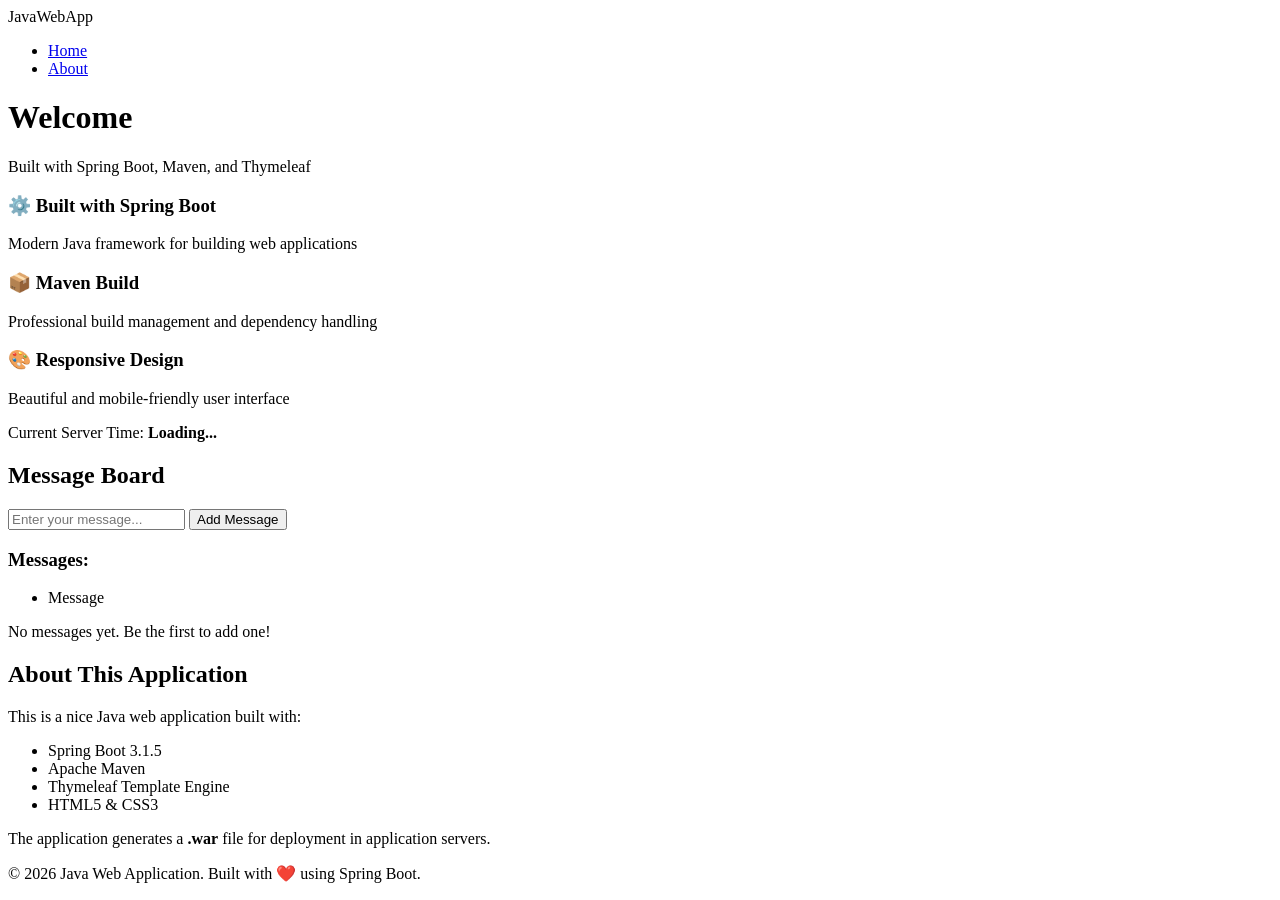
<file: src/main/resources/templates/index.html>
<!DOCTYPE html>
<html lang="en" xmlns:th="http://www.thymeleaf.org">
<head>
    <meta charset="UTF-8">
    <meta name="viewport" content="width=device-width, initial-scale=1.0">
    <title th:text="${title}">Java Web App</title>
    <link rel="stylesheet" th:href="@{/css/style.css}">
</head>
<body>
    <nav class="navbar">
        <div class="container">
            <div class="logo">JavaWebApp</div>
            <ul class="nav-links">
                <li><a href="/" class="active">Home</a></li>
                <li><a href="/about">About</a></li>
            </ul>
        </div>
    </nav>

    <div class="container">
        <header class="hero">
            <h1 th:text="${title}">Welcome</h1>
            <p>Built with Spring Boot, Maven, and Thymeleaf</p>
        </header>

        <section class="features">
            <div class="feature-card">
                <h3>⚙️ Built with Spring Boot</h3>
                <p>Modern Java framework for building web applications</p>
            </div>
            <div class="feature-card">
                <h3>📦 Maven Build</h3>
                <p>Professional build management and dependency handling</p>
            </div>
            <div class="feature-card">
                <h3>🎨 Responsive Design</h3>
                <p>Beautiful and mobile-friendly user interface</p>
            </div>
        </section>

        <section class="timestamp">
            <p>Current Server Time: <strong th:text="${currentTime}">Loading...</strong></p>
        </section>

        <section class="message-section">
            <h2>Message Board</h2>
            <form method="post" action="/add-message" class="form">
                <input type="text" name="message" placeholder="Enter your message..." required>
                <button type="submit" class="btn">Add Message</button>
            </form>

            <div class="messages" th:if="${!messages.isEmpty()}">
                <h3>Messages:</h3>
                <ul>
                    <li th:each="msg : ${messages}" th:text="${msg}">Message</li>
                </ul>
            </div>
            <div th:if="${messages.isEmpty()}" class="no-messages">
                <p>No messages yet. Be the first to add one!</p>
            </div>
        </section>

        <section class="info">
            <h2>About This Application</h2>
            <p>This is a nice Java web application built with:</p>
            <ul>
                <li>Spring Boot 3.1.5</li>
                <li>Apache Maven</li>
                <li>Thymeleaf Template Engine</li>
                <li>HTML5 & CSS3</li>
            </ul>
            <p>The application generates a <strong>.war</strong> file for deployment in application servers.</p>
        </section>
    </div>

    <footer>
        <p>&copy; 2026 Java Web Application. Built with ❤️ using Spring Boot.</p>
    </footer>

    <script th:src="@{/js/script.js}"></script>
</body>
</html>
</file>
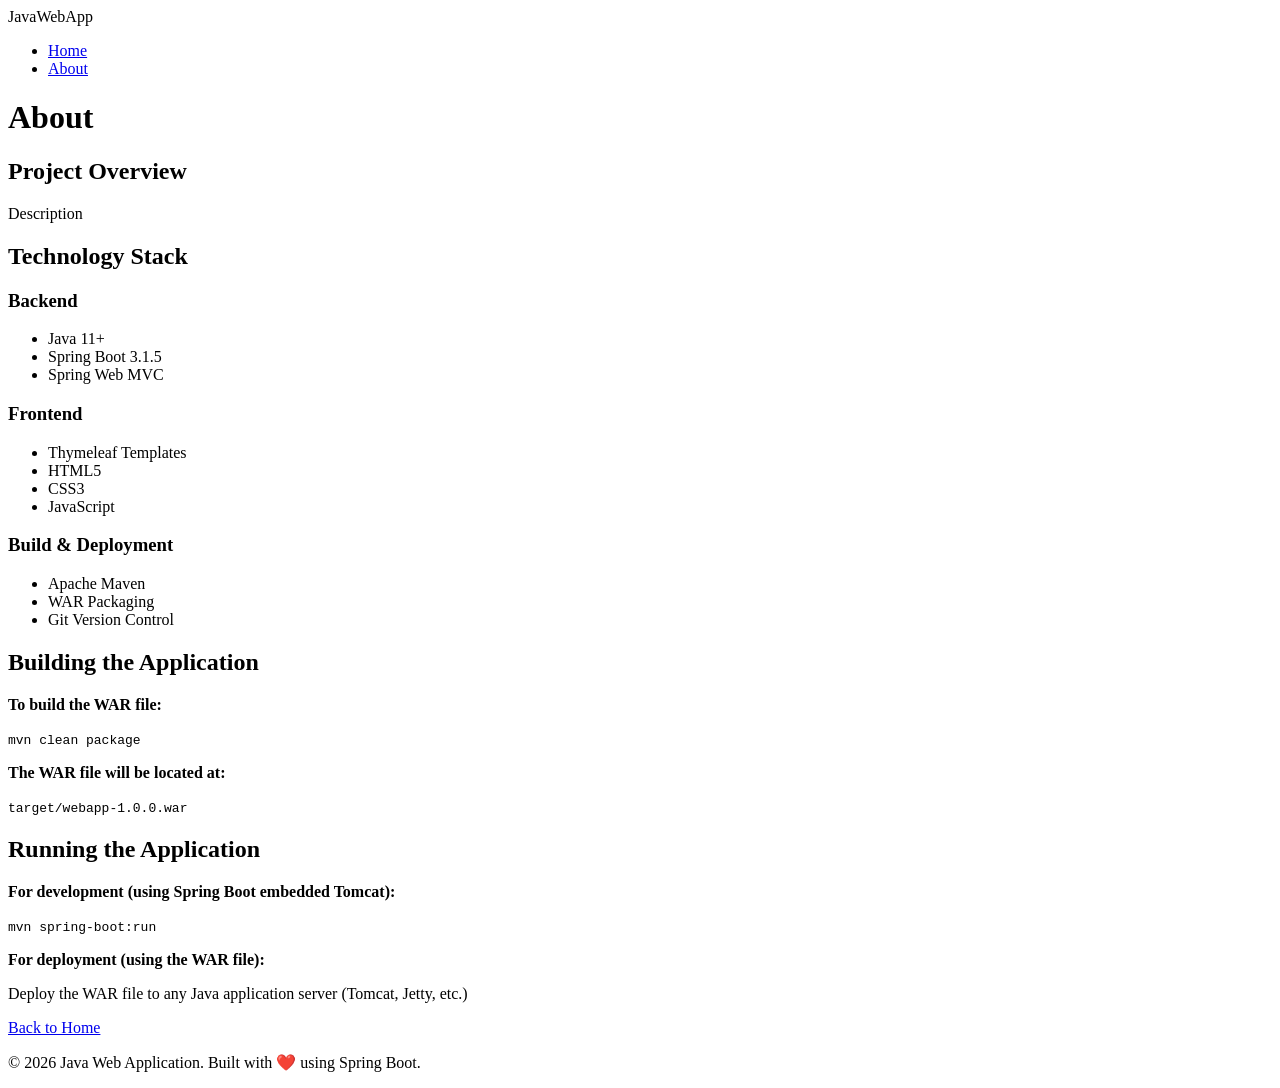
<file: src/main/resources/templates/about.html>
<!DOCTYPE html>
<html lang="en" xmlns:th="http://www.thymeleaf.org">
<head>
    <meta charset="UTF-8">
    <meta name="viewport" content="width=device-width, initial-scale=1.0">
    <title th:text="${title}">About</title>
    <link rel="stylesheet" th:href="@{/css/style.css}">
</head>
<body>
    <nav class="navbar">
        <div class="container">
            <div class="logo">JavaWebApp</div>
            <ul class="nav-links">
                <li><a href="/">Home</a></li>
                <li><a href="/about" class="active">About</a></li>
            </ul>
        </div>
    </nav>

    <div class="container">
        <header class="hero">
            <h1 th:text="${title}">About</h1>
        </header>

        <section class="content">
            <h2>Project Overview</h2>
            <p th:text="${description}">Description</p>

            <h2>Technology Stack</h2>
            <div class="tech-stack">
                <div class="tech-item">
                    <h3>Backend</h3>
                    <ul>
                        <li>Java 11+</li>
                        <li>Spring Boot 3.1.5</li>
                        <li>Spring Web MVC</li>
                    </ul>
                </div>
                <div class="tech-item">
                    <h3>Frontend</h3>
                    <ul>
                        <li>Thymeleaf Templates</li>
                        <li>HTML5</li>
                        <li>CSS3</li>
                        <li>JavaScript</li>
                    </ul>
                </div>
                <div class="tech-item">
                    <h3>Build & Deployment</h3>
                    <ul>
                        <li>Apache Maven</li>
                        <li>WAR Packaging</li>
                        <li>Git Version Control</li>
                    </ul>
                </div>
            </div>

            <h2>Building the Application</h2>
            <div class="code-block">
                <p><strong>To build the WAR file:</strong></p>
                <code>mvn clean package</code>
                <p><strong>The WAR file will be located at:</strong></p>
                <code>target/webapp-1.0.0.war</code>
            </div>

            <h2>Running the Application</h2>
            <div class="code-block">
                <p><strong>For development (using Spring Boot embedded Tomcat):</strong></p>
                <code>mvn spring-boot:run</code>
                <p><strong>For deployment (using the WAR file):</strong></p>
                <p>Deploy the WAR file to any Java application server (Tomcat, Jetty, etc.)</p>
            </div>

            <div class="back-link">
                <a href="/" class="btn">Back to Home</a>
            </div>
        </section>
    </div>

    <footer>
        <p>&copy; 2026 Java Web Application. Built with ❤️ using Spring Boot.</p>
    </footer>

    <script th:src="@{/js/script.js}"></script>
</body>
</html>
</file>
